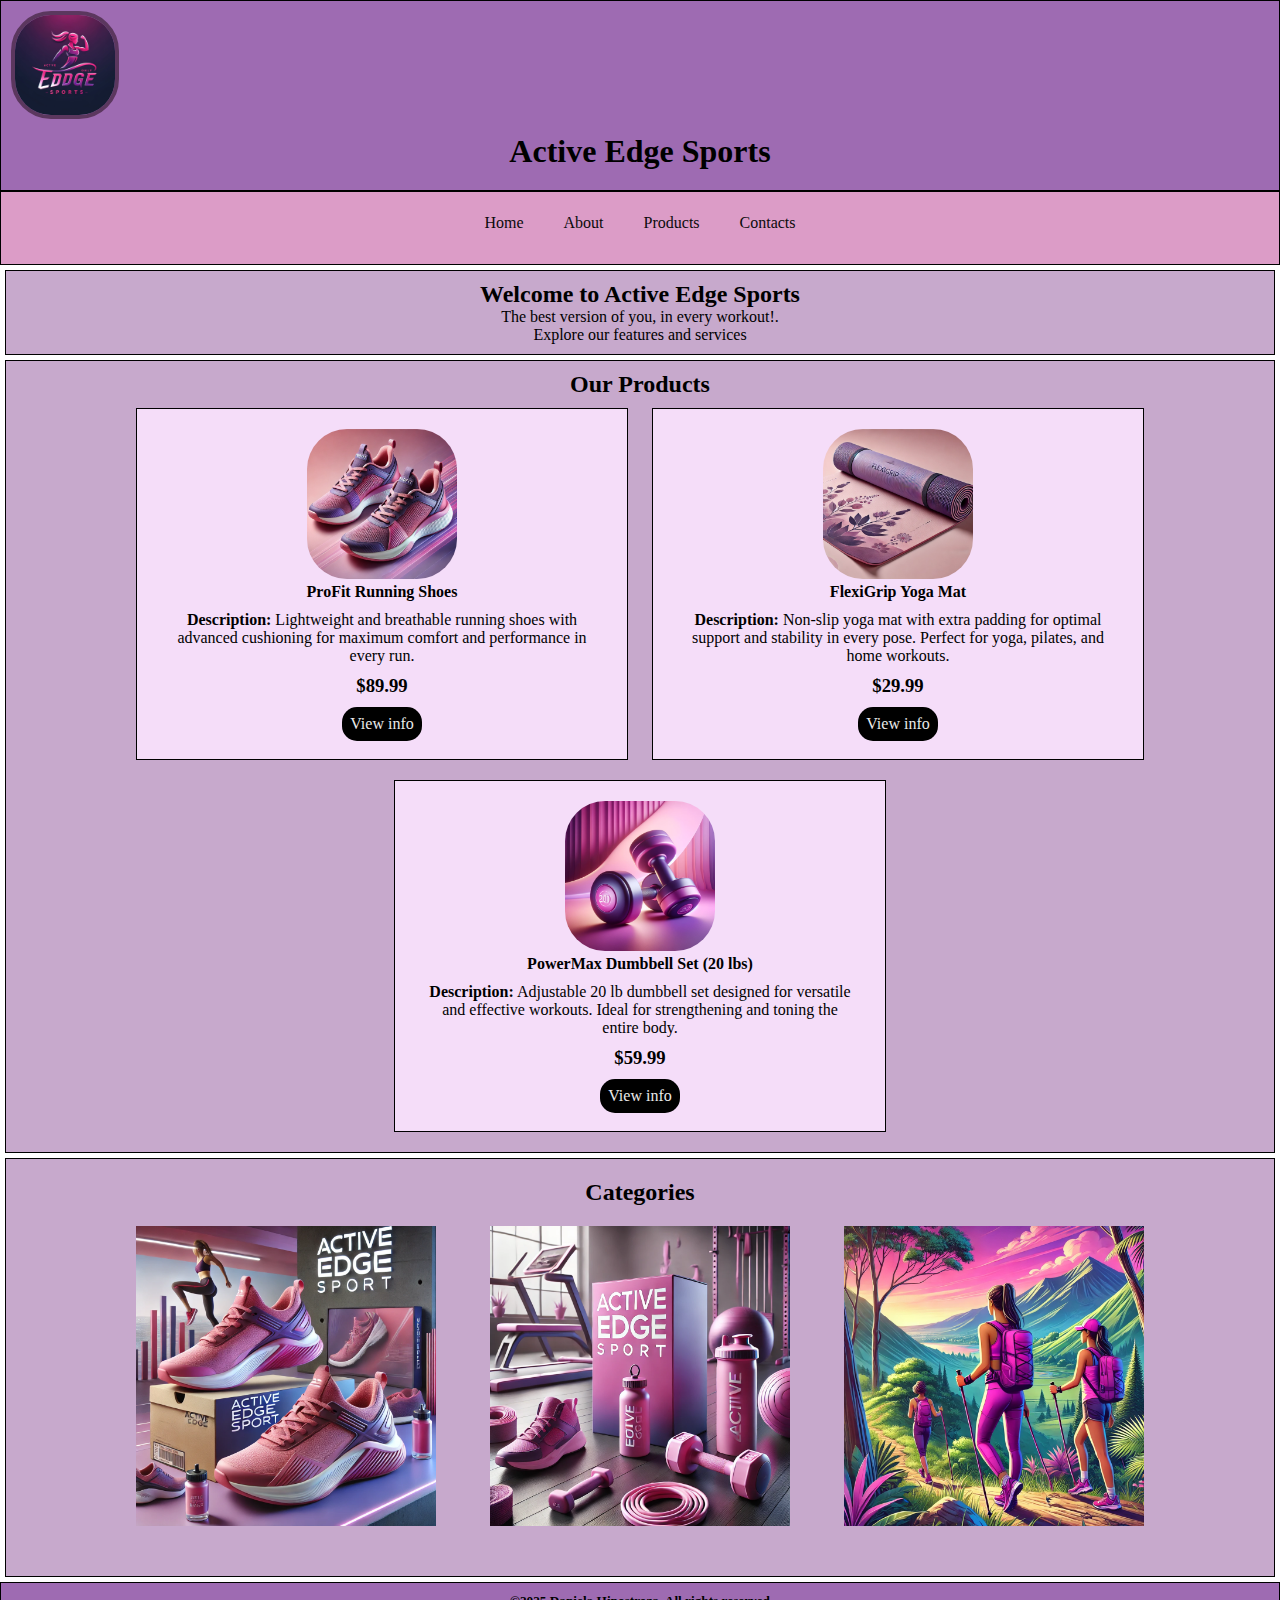
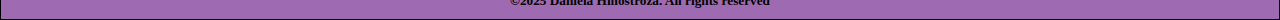
<file: index.html>
<!DOCTYPE html>
<html lang="en">
<head>
    <meta charset="UTF-8">
    <meta name="viewport" content="width=device-width, initial-scale=1.0">
    <title>Active Edge Sports</title>
    <link rel="shortcut icon" href="./assets/image/logo.webp" type="image/x-icon">
    <link rel="stylesheet" href="./style/style.css">
</head>
<body>
    <header>
        <div id="caja">
            <img src="./assets/image/logo.webp" alt="logo">
            <h1>Active Edge Sports</h1>
        </div>
        <nav class="nav">
            <ul>
                <li>
                    <a href="#">Home</a>
                </li>
                <li>
                    <a href="./assets/pages/about.html">About</a>
                </li>
                <li>
                    <a href="./assets/pages/products.html">Products</a>
                </li>
                <li>
                    <a href="./assets/pages/contact.html">Contacts</a>
                </li>
            </ul>
        </nav>
    </header>
    <main>
        <section id="bienvenida">
            <h2>Welcome to Active Edge Sports</h2>
            <p>The best version of you, in every workout!.</p>
            <p>Explore our features and services</p>
        </section>
        <section class="productos">
            <h2>Our Products</h2>
            <article class="producto">
                <img src="./assets/image/profit.webp" alt="zapatilla" width="150" height="150"> 
                <h4>ProFit Running Shoes</h4>
                <p><strong>Description:</strong> Lightweight and breathable running shoes with advanced cushioning for maximum comfort and performance in every run.</p>
                <h3>$89.99</h3>
                <a href="#">View info</a>
            </article>
            <article class="producto">
                <img src="./assets/image/flexigrip.webp" alt="yoga" width="150" height="150"> 
                <h4>FlexiGrip Yoga Mat</h4>
                <p><strong>Description:</strong> Non-slip yoga mat with extra padding for optimal support and stability in every pose. Perfect for yoga, pilates, and home workouts.</p>
                <h3>$29.99</h3>
                <a href="#">View info</a>
            </article>
            <article class="producto">
                <img src="./assets/image/pesas.webp" alt="pesas" width="150" height="150"> 
                <h4>PowerMax Dumbbell Set (20 lbs)</h4>
                <p><strong>Description:</strong> Adjustable 20 lb dumbbell set designed for versatile and effective workouts. Ideal for strengthening and toning the entire body.</p>
                <h3>$59.99</h3>
                <a href="#">View info</a>
            </article>
        </section>
        <section class="categoria">
            <h2>Categories</h2>
            <ul>
                <li class="cate">
                    <img src="./assets/image/calzados.webp" alt="calzados" class="imagen-categoria" width="300" height="300">
                </li>
                <li class="cate">
                    <img src="./assets/image/equipo.webp" alt="equipo" class="imagen-categoria" width="300" height="300">
                </li>
                <li class="cate">
                    <img src="./assets/image/deporte.webp" alt="deportes"  class="imagen-categoria" width="300" height="300">
                </li>
            </ul>
        </section>
    </main>
    <footer id="fin">
        <h5>©2025 Daniela Hinostroza. All rights reserved</h5>
    </footer>
</body>
</html>
</file>
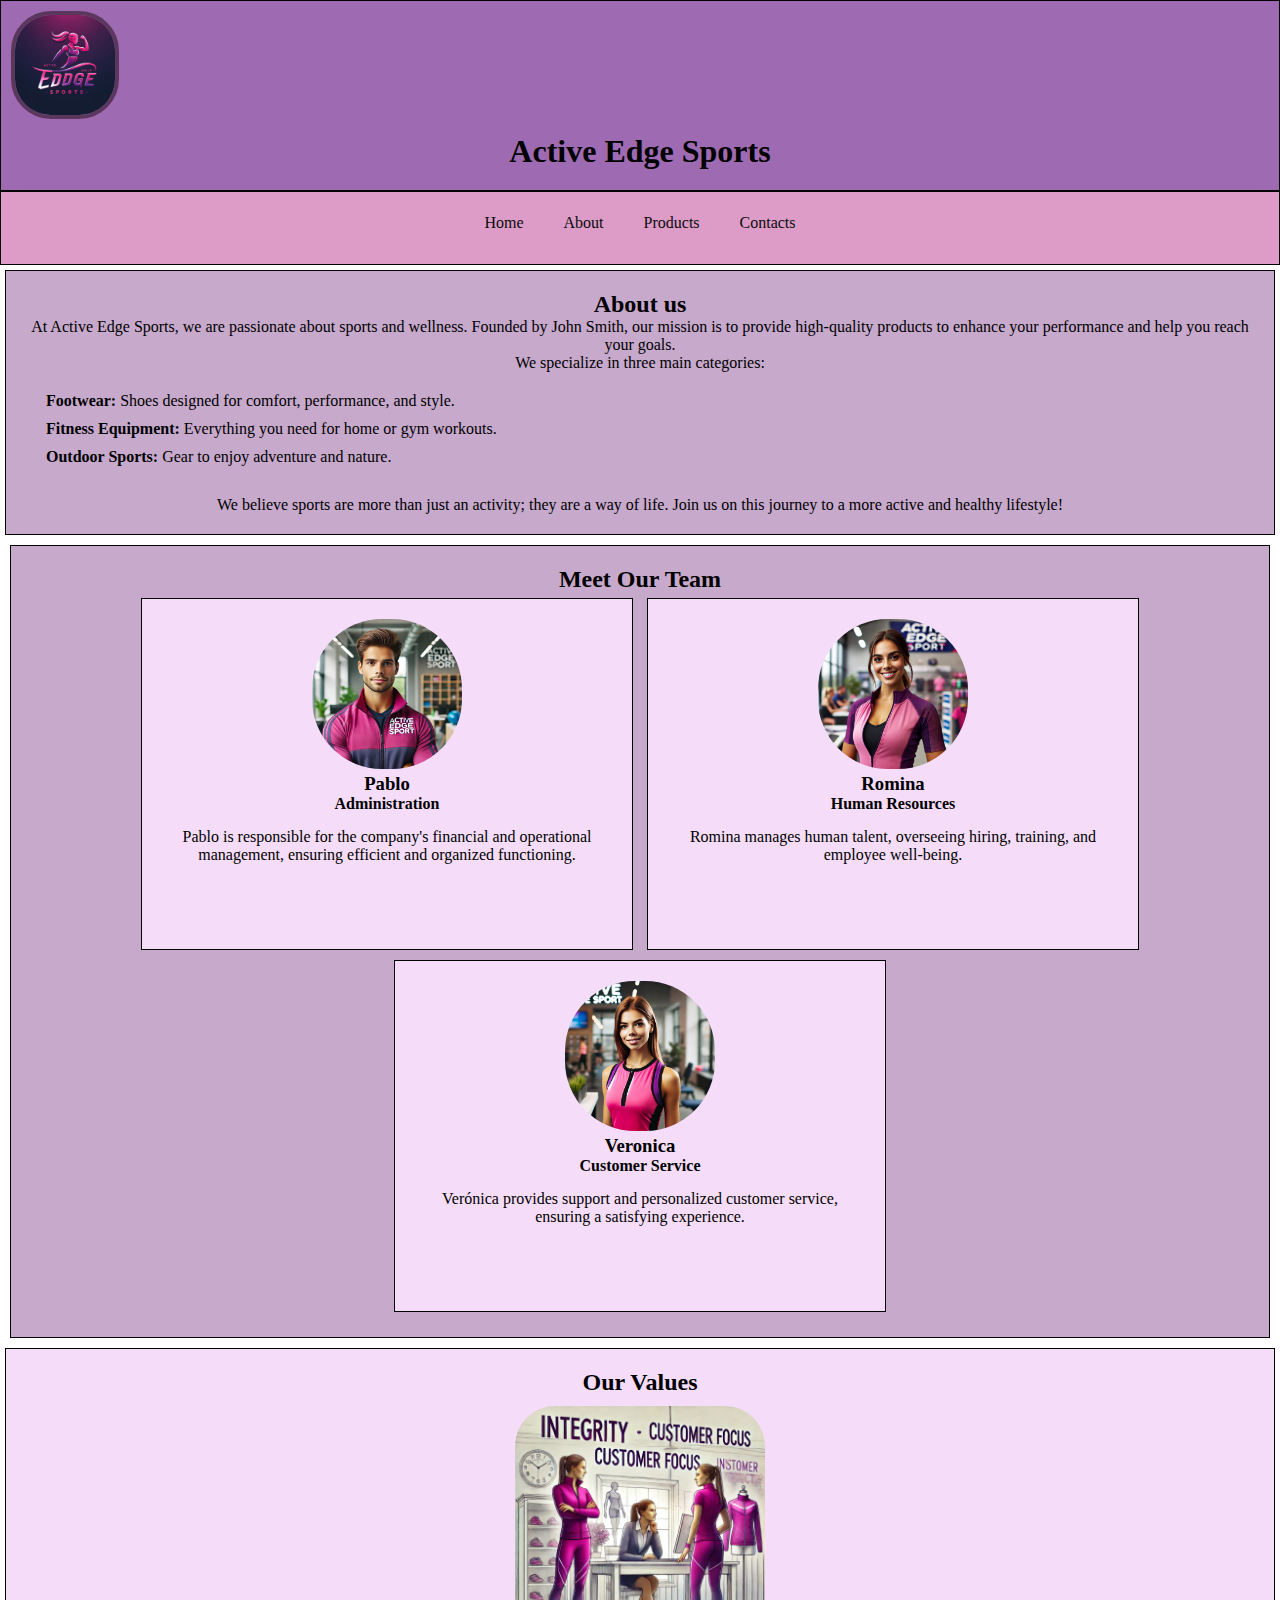
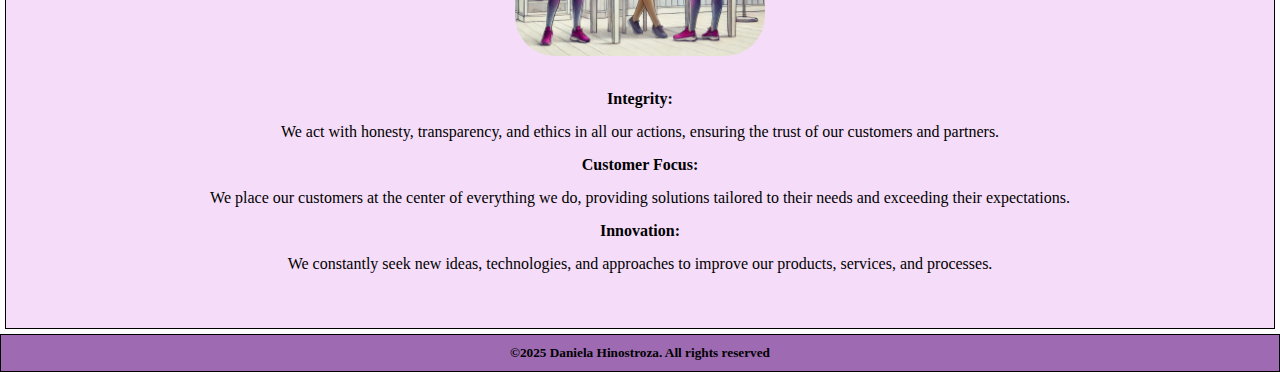
<file: assets/pages/about.html>
<!DOCTYPE html>
<html lang="en">
<head>
    <meta charset="UTF-8">
    <meta name="viewport" content="width=device-width, initial-scale=1.0">
    <title>Active Edge Sports</title>
    <link rel="shortcut icon" href="../../assets/image/logo.webp" type="image/x-icon">
    <link rel="stylesheet" href="../../style/style.css">
</head>
<body>
    <header>
        <div id="caja">
            <img src="../../assets/image/logo.webp" alt="logo">
            <h1>Active Edge Sports</h1>
        </div>
        <nav class="nav">
            <ul>
                <li>
                    <a href="../../index.html">Home</a>
                </li>
                <li>
                    <a href="#">About</a>
                </li>
                <li>
                    <a href="../../assets/Pages/products.html">Products</a>
                </li>
                <li>
                    <a href="../../assets/Pages/contact.html">Contacts</a>
                </li>
            </ul>
        </nav>
    </header>
    <main>
        <section class="nosotros">
            <h2>About us</h2>
            <p>At Active Edge Sports, we are passionate about sports and wellness. Founded by John Smith, our mission is to provide high-quality products to enhance your performance and help you reach your goals.</p>
            <p>We specialize in three main categories:</p>
            <ul class="nos">
                <li><strong>Footwear:</strong> Shoes designed for comfort, performance, and style.</li>
                <li><strong>Fitness Equipment:</strong> Everything you need for home or gym workouts.</li>
                <li><strong>Outdoor Sports:</strong> Gear to enjoy adventure and nature.</li>
            </ul>
            <p>We believe sports are more than just an activity; they are a way of life. Join us on this journey to a more active and healthy lifestyle!</p>
        </section>
        <section class="trabajadores">
            <h2>Meet Our Team</h2>
            <article class="trabajador">
                <img src="../../assets/image/pablo.webp" alt="pablo">
                <h3>Pablo</h3>
                <h4>Administration</h4>
                <p>Pablo is responsible for the company's financial and operational management, ensuring efficient and organized functioning.</p>
            </article>
            <article class="trabajador">
                <img src="../../assets/image/romina.webp" alt="romina">
                <h3>Romina</h3>
                <h4>Human Resources</h4>
                <p>Romina manages human talent, overseeing hiring, training, and employee well-being.</p>
            </article>
            <article class="trabajador">
                <img src="../../assets/image/veronica.webp" alt="veronica">
                <h3>Veronica</h3>
                <h4>Customer Service</h4>
                <p>Verónica provides support and personalized customer service, ensuring a satisfying experience.</p>
            </article>
        </section>
        <section class="valores">
            <h2>Our Values</h2>
            <img src="../../assets/image/valores.webp" alt="valores">
            <dl class="valor">
                <dt><strong>Integrity:</strong></dt>
                <dd> We act with honesty, transparency, and ethics in all our actions, ensuring the trust of our customers and partners.</dd>

                <dt><strong>Customer Focus:</strong></dt>
                <dd> We place our customers at the center of everything we do, providing solutions tailored to their needs and exceeding their expectations.</dd>
                
                <dt><strong>Innovation:</strong></dt>
                <dd>We constantly seek new ideas, technologies, and approaches to improve our products, services, and processes.</dd>
            </dl>
        </section>
    </main>
    <footer id="fin">
        <h5>©2025 Daniela Hinostroza. All rights reserved</h5>
    </footer>
</body>
</html>
</file>
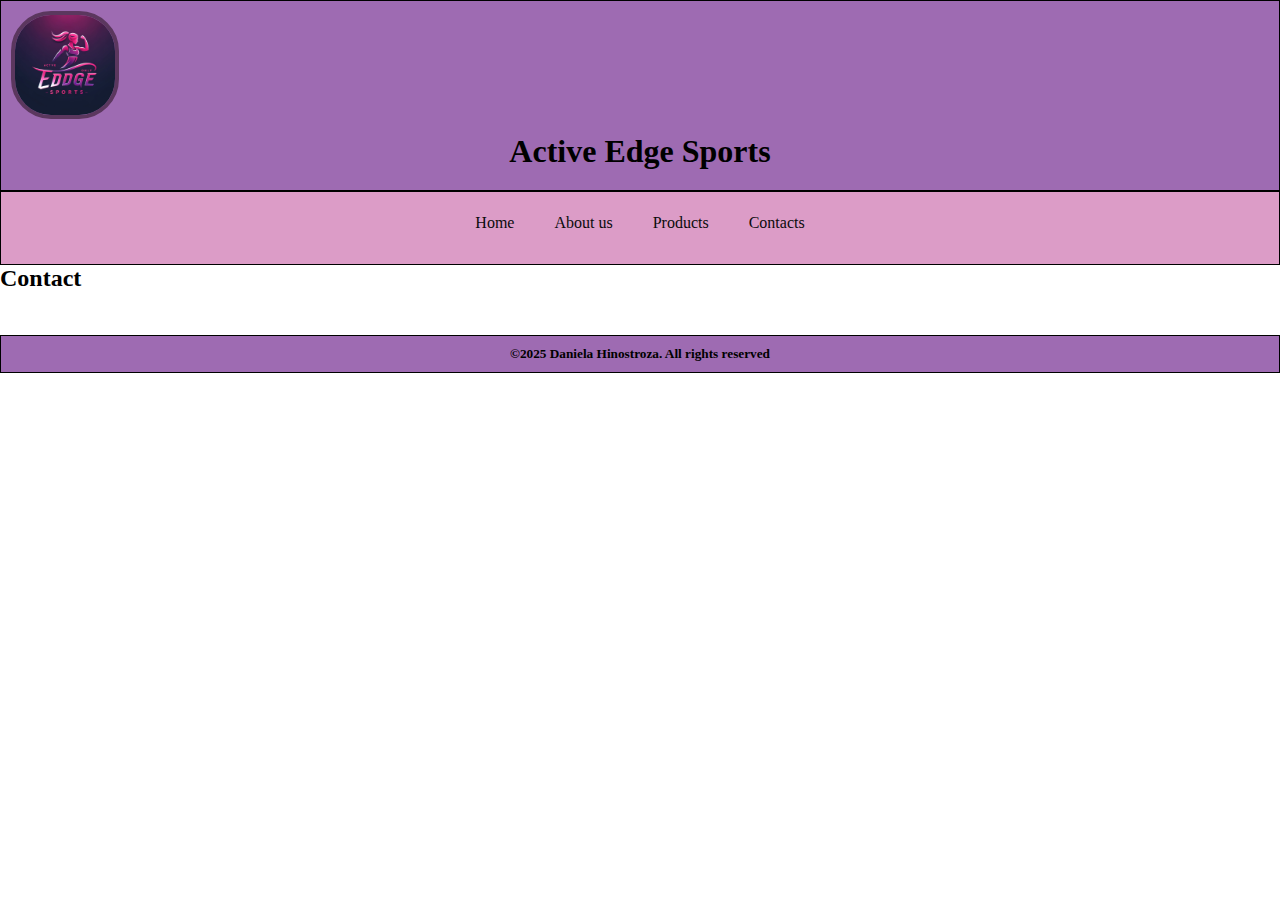
<file: assets/pages/contact.html>
<!DOCTYPE html>
<html lang="en">
<head>
    <meta charset="UTF-8">
    <meta name="viewport" content="width=device-width, initial-scale=1.0">
    <title>Active Edge Sports</title>
    <link rel="shortcut icon" href="../../assets/image/logo.webp" type="image/x-icon">
    <link rel="stylesheet" href="../../style/style.css">
</head>
<body>
    <header>
        <div id="caja">
            <img src="../../assets/image/logo.webp" alt="logo">
            <h1>Active Edge Sports</h1>
        </div>
        <nav class="nav">
            <ul>
                <li>
                    <a href="../../index.html">Home</a>
                </li>
                <li>
                    <a href="../../assets/Pages/about.html">About us</a>
              </li>
                <li>
                    <a href="../../assets/Pages/products.html">Products</a>
                </li>
                <li>
                    <a href="#">Contacts</a>
                </li>
            </ul>
        </nav>
    </header>
    <main>
        <h2>Contact</h2>
    </main>
    <footer id="fin">
        <h5>©2025 Daniela Hinostroza. All rights reserved</h5>
    </footer>
</body>
</html>
</file>
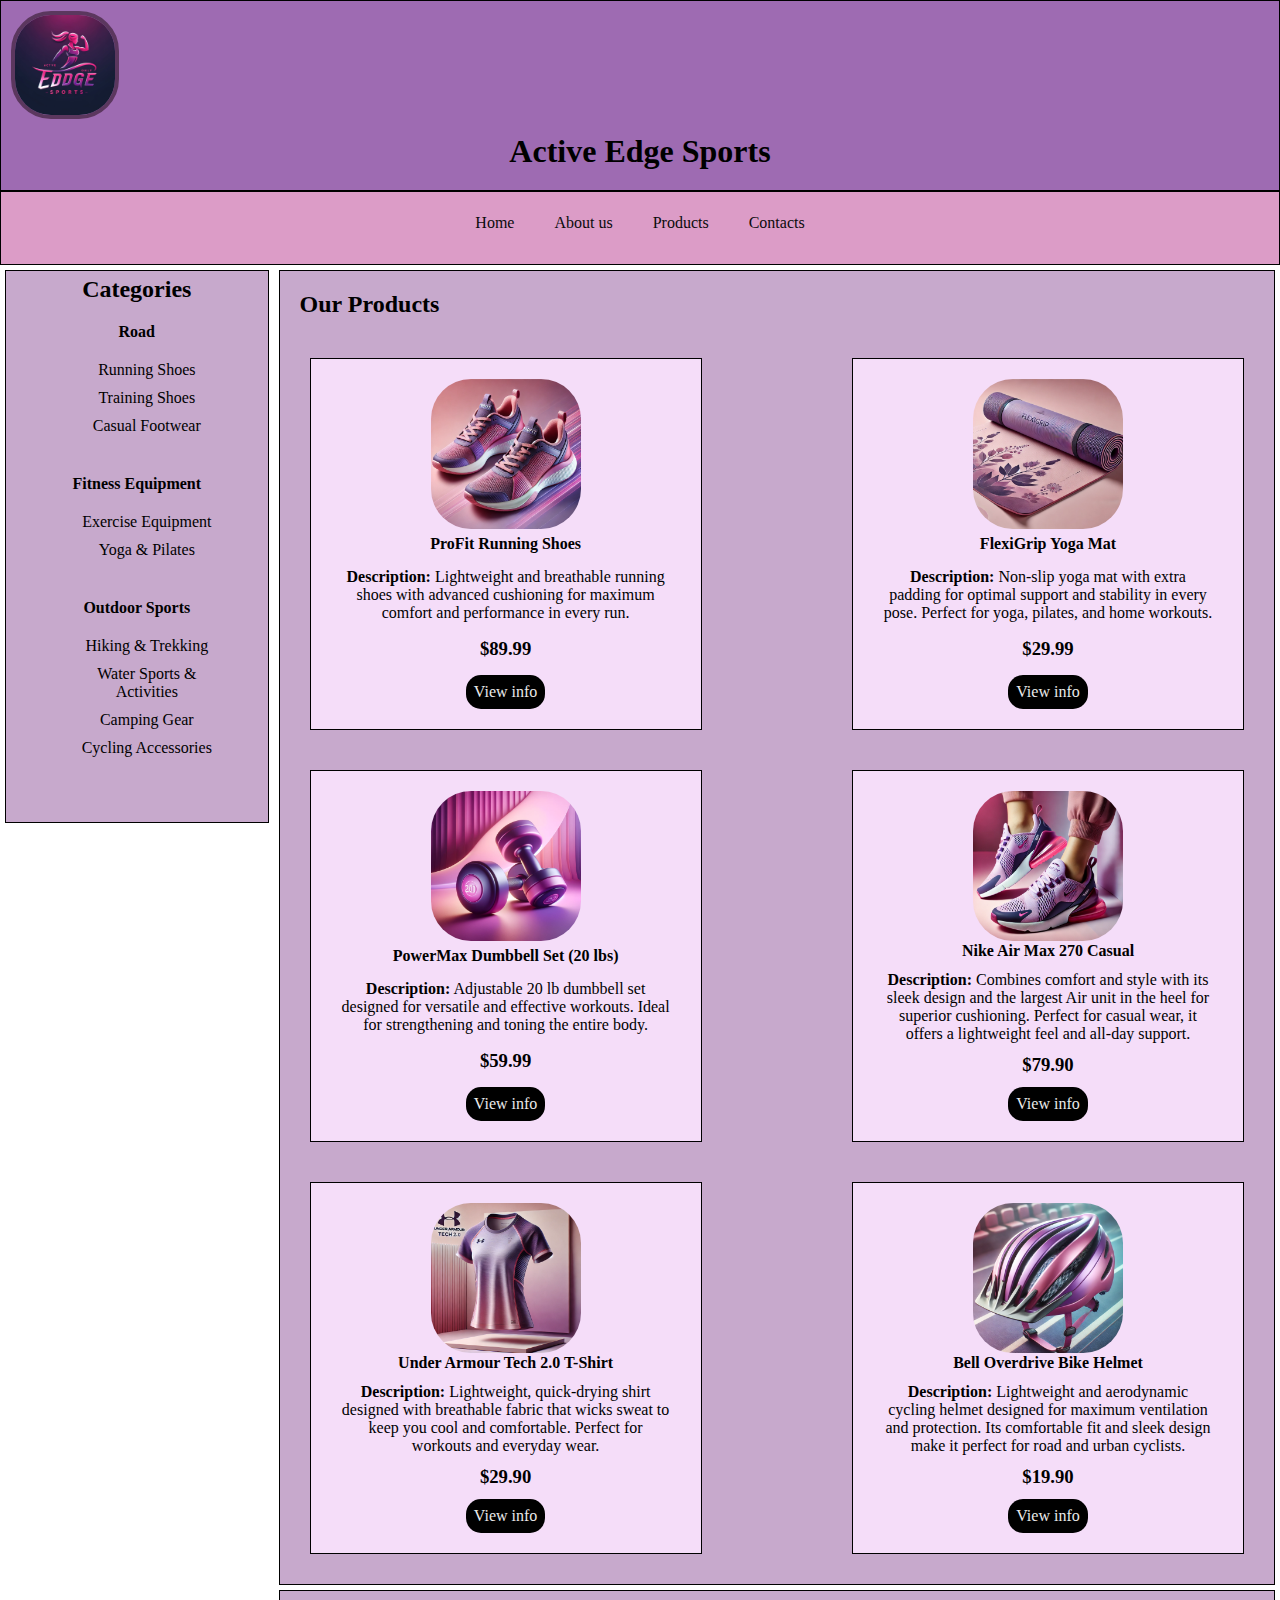
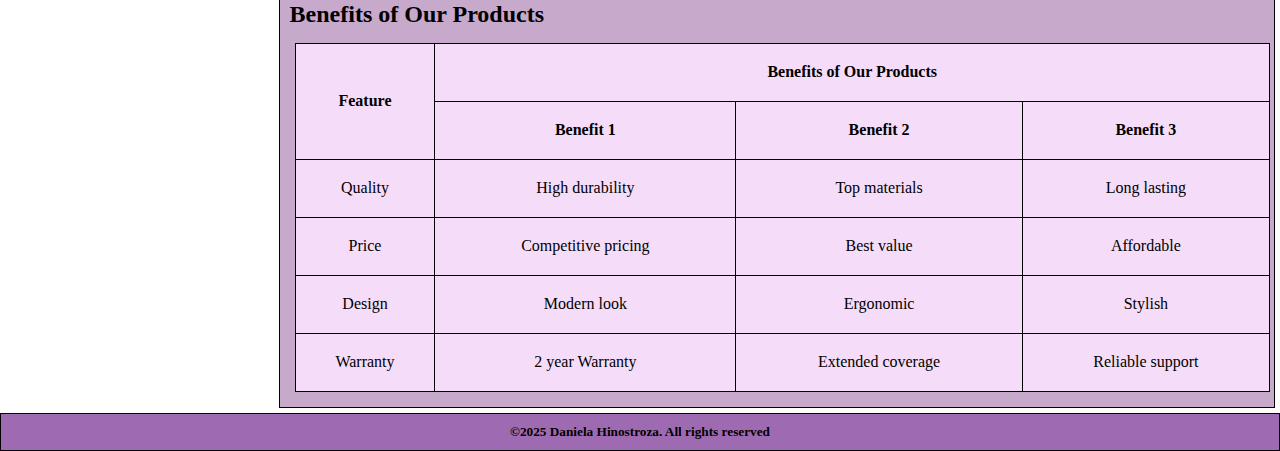
<file: assets/pages/products.html>
<!DOCTYPE html>
<html lang="en">
<head>
    <meta charset="UTF-8">
    <meta name="viewport" content="width=device-width, initial-scale=1.0">
    <title>Active Edge Sports</title>
    <link rel="shortcut icon" href="../../assets/image/logo.webp" type="image/x-icon">
    <link rel="stylesheet" href="../../style/style.css">
</head>
<body>
    <header>
        <div id="caja">
            <img src="../../assets/image/logo.webp" alt="logo">
            <h1>Active Edge Sports</h1>
        </div>
        <nav class="nav">
            <ul>
                <li>
                    <a href="../../index.html">Home</a>
                </li>
                <li>
                    <a href="../../assets/pages/about.html">About us</a>
                </li>
                <li>
                    <a href="#">Products</a>
                </li>
                <li>
                    <a href="../../assets/pages/contact.html">Contacts</a>
                </li>
            </ul>
        </nav>
    </header>
    <main class="contenedor">
        <aside class="categoria1">
            <h2>Categories</h2>
            <ul>
                <li><strong>Road</strong>
                    <Ul>
                        <li>Running Shoes</li>
                        <li>Training Shoes</li>
                        <li>Casual Footwear</li>
                    </Ul>
                </li>
                <li><strong>Fitness Equipment</strong>
                    <ul>
                        <li>Exercise Equipment</li>
                        <li>Yoga & Pilates</li>
                    </ul>
                </li>
                <li><strong>Outdoor Sports</strong>
                    <ul>
                        <li>Hiking & Trekking</li>
                        <li>Water Sports & Activities</li>
                        <li>Camping Gear</li>
                        <li>Cycling Accessories</li>
                    </ul>
                </li>
            </ul>
        </aside>
        <div class="contenido">
            <section class="productos1">
                <h2>Our Products</h2>
                <article class="producto1">
                    <img src="../image/profit.webp" alt="zapatilla" width="150" height="150"> 
                    <h4>ProFit Running Shoes</h4>
                    <p><strong>Description:</strong> Lightweight and breathable running shoes with advanced cushioning for maximum comfort and performance in every run.</p>
                    <h3>$89.99</h3>
                    <a href="#">View info</a>
                </article>
                <article class="producto1">
                    <img src="../image/flexigrip.webp" alt="yoga" width="150" height="150"> 
                    <h4>FlexiGrip Yoga Mat</h4>
                    <p><strong>Description:</strong> Non-slip yoga mat with extra padding for optimal support and stability in every pose. Perfect for yoga, pilates, and home workouts.</p>
                    <h3>$29.99</h3>
                    <a href="#">View info</a>
                </article>
                <article class="producto1">
                    <img src="../image/pesas.webp" alt="pesas" width="150" height="150"> 
                    <h4>PowerMax Dumbbell Set (20 lbs)</h4>
                    <p><strong>Description:</strong> Adjustable 20 lb dumbbell set designed for versatile and effective workouts. Ideal for strengthening and toning the entire body.</p>
                    <h3>$59.99</h3>
                    <a href="#">View info</a>
                </article>
                <article class="producto1">
                    <img src="../image/nike.webp" alt="nike" width="150" height="150"> 
                    <h4>Nike Air Max 270 Casual</h4>
                    <p><strong>Description:</strong> Combines comfort and style with its sleek design and the largest Air unit in the heel for superior cushioning. Perfect for casual wear, it offers a lightweight feel and all-day support.</p>
                    <h3>$79.90</h3>
                    <a href="#">View info</a>
                </article>
                <article class="producto1">
                    <img src="../image/under.webp" alt="under" width="150" height="150"> 
                    <h4>Under Armour Tech 2.0 T-Shirt</h4>
                    <p><strong>Description:</strong> Lightweight, quick-drying shirt designed with breathable fabric that wicks sweat to keep you cool and comfortable. Perfect for workouts and everyday wear.</p>
                    <h3>$29.90</h3>
                    <a href="#">View info</a>
                </article>
                <article class="producto1">
                    <img src="../image/bell.webp" alt="bell" width="150" height="150"> 
                    <h4>Bell Overdrive Bike Helmet</h4>
                    <p><strong>Description:</strong> Lightweight and aerodynamic cycling helmet designed for maximum ventilation and protection. Its comfortable fit and sleek design make it perfect for road and urban cyclists. </p>
                    <h3>$19.90</h3>
                    <a href="#">View info</a>
                </article>
            </section>

            <section class="beneficio">
                <h2>Benefits of Our Products</h2>
                <table class="bene">
                    <tr>
                        <th rowspan="2">Feature</th>
                        <th colspan="4">Benefits of Our Products</th>
                    </tr>
                    <tr>
                        <th>Benefit 1</th>
                        <th>Benefit 2</th>
                        <th>Benefit 3</th>
                    </tr>
                    <tr>
                        <td>Quality</td>
                        <td>High durability</td>
                        <td>Top materials</td>
                        <td>Long lasting</td>
                    </tr>
                    <tr>
                        <td>Price</td>
                        <td>Competitive pricing</td>
                        <td>Best value</td>
                        <td>Affordable</td>
                    </tr>
                    <tr>
                        <td>Design</td>
                        <td>Modern look</td>
                        <td>Ergonomic</td>
                        <td>Stylish</td>
                    </tr>
                    <tr>
                        <td>Warranty</td>
                        <td>2 year Warranty</td>
                        <td>Extended coverage</td>
                        <td>Reliable support</td>
                    </tr>
                </table>
            </section>
        </div>
    </main>
    <footer id="fin">
        <h5>©2025 Daniela Hinostroza. All rights reserved</h5>
    </footer>
</body>
</html>
</file>
<file: style/style.css>
*{
    margin: 0;
    padding: 0;
    box-sizing: content-box;
}

header{
    min-height: 20px;
}

main{
    min-height: 70px;
}

footer{
    min-height: 10px;
}

#caja{
    background-color: rgb(158, 107, 178);
    padding: 10px;
    border: 1px solid black;
}

#caja>img{
    border-radius: 40px;
    width: 100px;
    left: 100px;
    border: 4px solid rgb(91, 55, 94);
}

h1{
    text-align: center;
    unicode-bidi: isolate;
    padding: 10px;
}

.nav{
    background-color: rgb(220, 156, 199);
    text-align: center;
    padding: 12px;
    border: 1px solid black;
    text-decoration: underline;
    text-decoration: none;
}

.nav ul{
    color: black;
    padding: 10px;
    list-style: none;

    display: flex;
    justify-content: center;
}

.nav a{
    color: rgb(11, 11, 11);
    padding: 20px;
    list-style: none;
    text-decoration: none;
    text-align: center;
}

.nav a:hover{
    color: white;
    background-color:rgb(91, 55, 94);
    border-radius: 30px;
}

#bienvenida{
    background-color: rgb(199, 169, 204);
    padding: 10px;
    border: 1px solid black;
    text-align: center;
    margin: 5px;
}

.productos{
    background-color: rgb(199, 169, 204);
    padding: 10px;
    border: 1px solid black;
    margin: 5px;
    text-align: center;
}

.producto{
    background-color: rgb(245, 221, 249);
    padding: 20px;
    border: 1px solid black;
    margin: 10px;

    display: inline-block;
    justify-content: center;
    margin-left: 10px;
    justify-content: space-between;

    width: 450px;
    height: 310px;
}

.producto>a{
    text-decoration: none;
    background-color: black;
    padding: 8px;
    color: rgb(234, 234, 234);
    border-radius: 15px;
    margin-top: 10px;
    display: inline-block;
}

.producto>img{
    width: 150px;
    height: 150px;
    border-radius: 40px;
}

.producto>p{
    margin: 10px;
}

.categoria{
    background-color: rgb(199, 169, 204);
    padding: 20px;
    border: 1px solid black;
    margin: 5px;
    text-align: center;
}

.categoria>img{
    width: 300px;
    height: 300px;
}

.cate{
    display: inline-block;
    justify-content: center;

    width: 350px;
    height: 300px;
}

#fin{
    background-color: rgb(158, 107, 178);
    padding: 10px;
    border: 1px solid black;
    text-align: center;
}

.nosotros{
    background-color: rgb(199, 169, 204);
    padding: 20px;
    border: 1px solid black;
    margin: 5px;
    text-align: center;
}

.nos{
    text-align: start;
}

.trabajadores{
    background-color: rgb(199, 169, 204);
    padding: 20px;
    border: 1px solid black;
    text-align: center;
    margin: 10px;
}

.trabajador{
    background-color: rgb(245, 221, 249);
    padding: 20px;
    border: 1px solid black;
    margin: 5px;

    display: inline-block;
    text-align: center;

    width: 450px;
    height: 310px;
}

.trabajador>img{
    width: 150px;
    height: 150px;
    border-radius: 70px;
}

.trabajador>p{
    margin: 10px;
    padding: 5px;
}

.valores{
    background-color: rgb(245, 221, 249);
    padding: 20px;
    border: 1px solid black;
    margin: 5px;
    text-align: center;
}

.valores>img{
    width: 250px;
    height: 250px;
    border-radius: 40px;
    text-align: center;
    margin: 10px;
}

.valor{
    display: flex;
    flex-direction: column;
    padding: 20px;
}

.valor>dd{
    margin: 10px;
    padding: 5px;
}

.contenedor{
    display: flex;
    justify-content: space-between;
    align-items: flex-start;
    width: 100%;
}

.contenido{
    width: 80%;
}

.categoria1{
    background-color: rgb(199, 169, 204);
    padding: 5px;
    border: 1px solid black;
    margin: 5px;
    text-align: center;
    justify-content: center;

    width: 20%;
}

.productos1 h2{
    text-align: left;
    margin-bottom: 10px;
    width: 100%
}

.productos1{
    background-color: rgb(199, 169, 204);
    border: 1px solid black;
    text-align: center;
    margin: 5px;
    padding: 20px;

    display: flex;
    flex-wrap: wrap;
    justify-content: space-between;
    gap: 20px;
} 

.producto1{
    background-color: rgb(245, 221, 249);
    border: 1px solid black;
    margin: 10px;
    padding: 20px;

    display: flex;
    flex-direction: column;
    justify-content: space-between;
    align-items: center;

    width: 350px;
    height: 330px;
}

.producto1>a{
    text-decoration: none;
    background-color: black;
    padding: 8px;
    color: rgb(234, 234, 234);
    border-radius: 15px;
    margin-top: 10px;
    display: inline-block;
}

.producto1>img{
    width: 150px;
    height: 150px;
    border-radius: 40px;
}

.producto1>p{
    margin: 10px;
}

.beneficio{
    background-color: rgb(199, 169, 204);
    padding: 10px;
    border: 1px solid black;
    margin: 5px;
}

.bene{
    margin-bottom: 10px;
    background-color: rgb(245, 221, 249);
    padding: 10px;
    border: 1px solid black;
    margin: 5px;
    text-align: center;
}

.beneficio h2{
    margin-bottom: 15px;
}

dl {
    display: flex;
}


ul , ol{
    list-style-position: inside;
    padding: 10px;
}

table{
    width: 100%;
    border-collapse: collapse;
    margin-top: 20px;
}

table,th,td{
    border: 1px solid black;
    border-collapse: collapse;
    padding: 2%;
    text-align: center;
}


.inicio{
    background-color: rgb(91, 55, 94);
}

ul li {
    margin-bottom: 10px;
}

ul{
    list-style-type: none;
    padding: 20px;
}

ul ul {
    margin-left: 20px;
    font-weight: normal;
}
</file>
